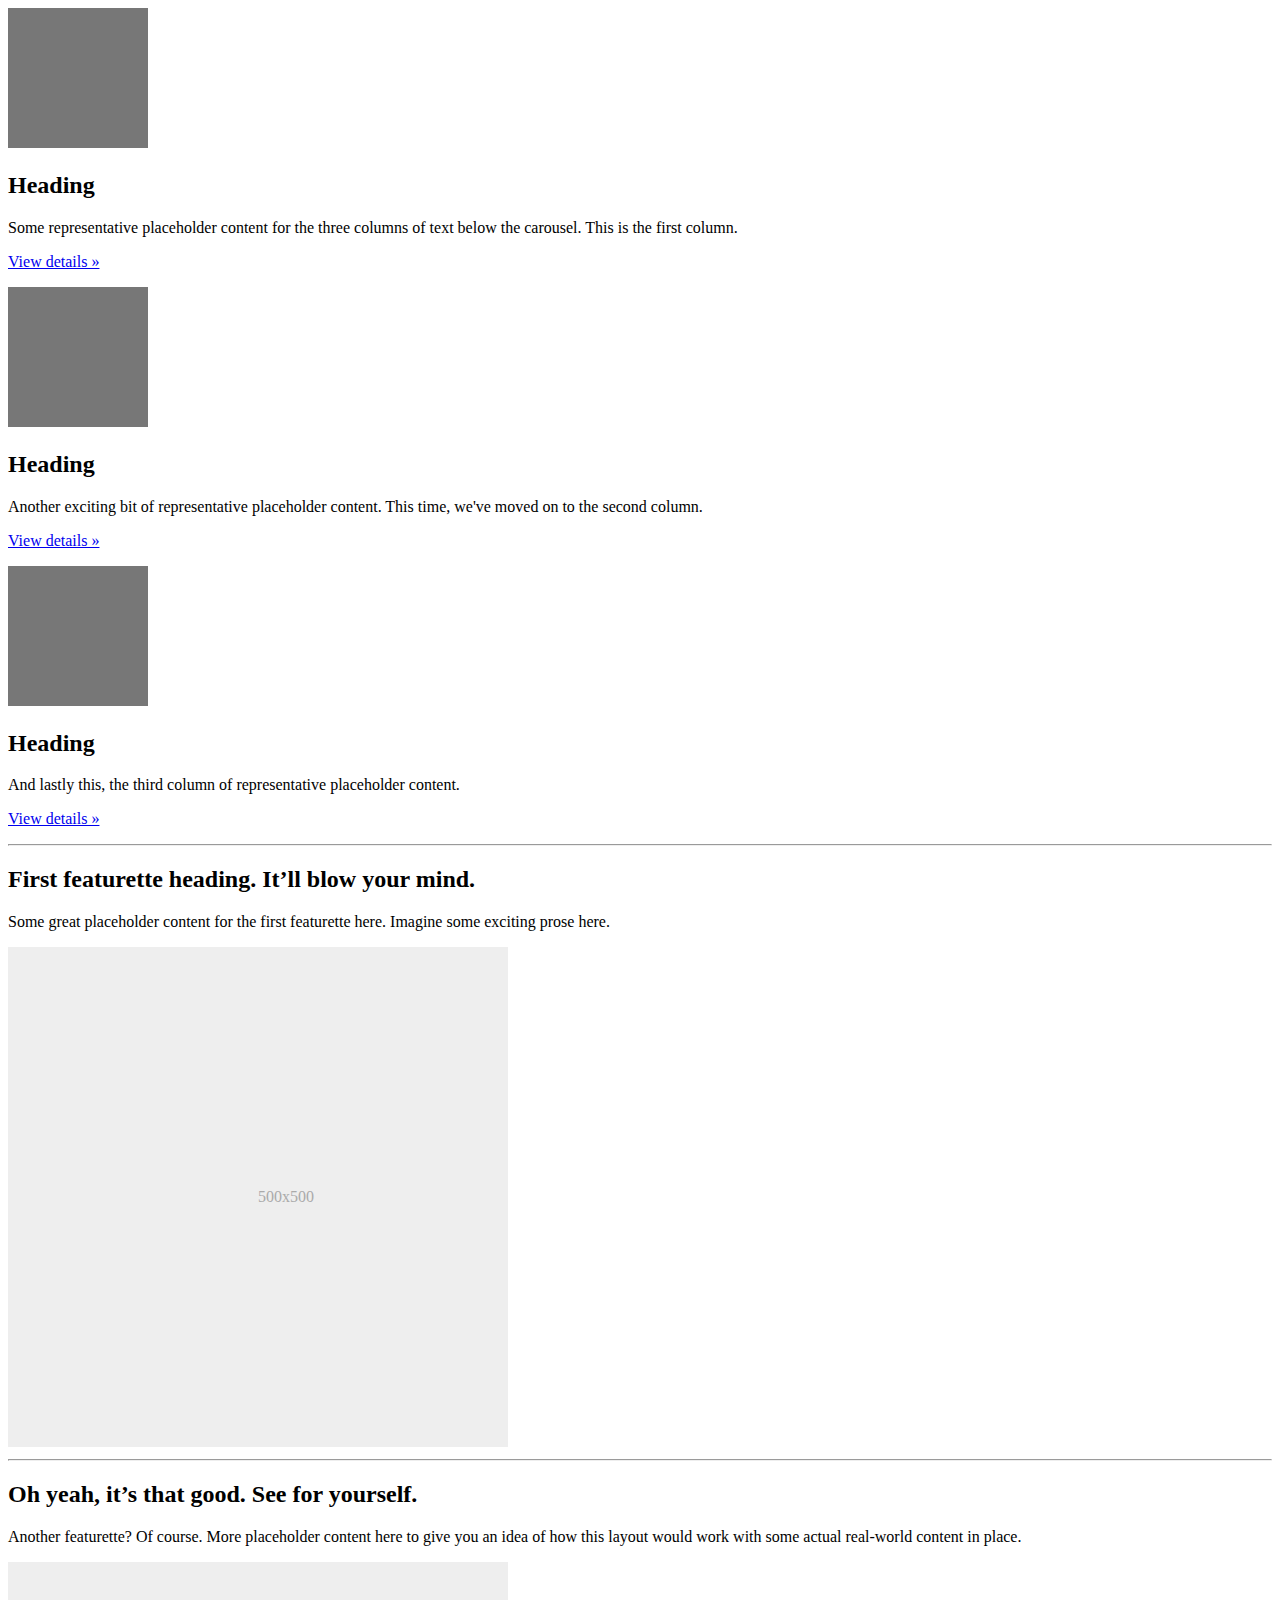
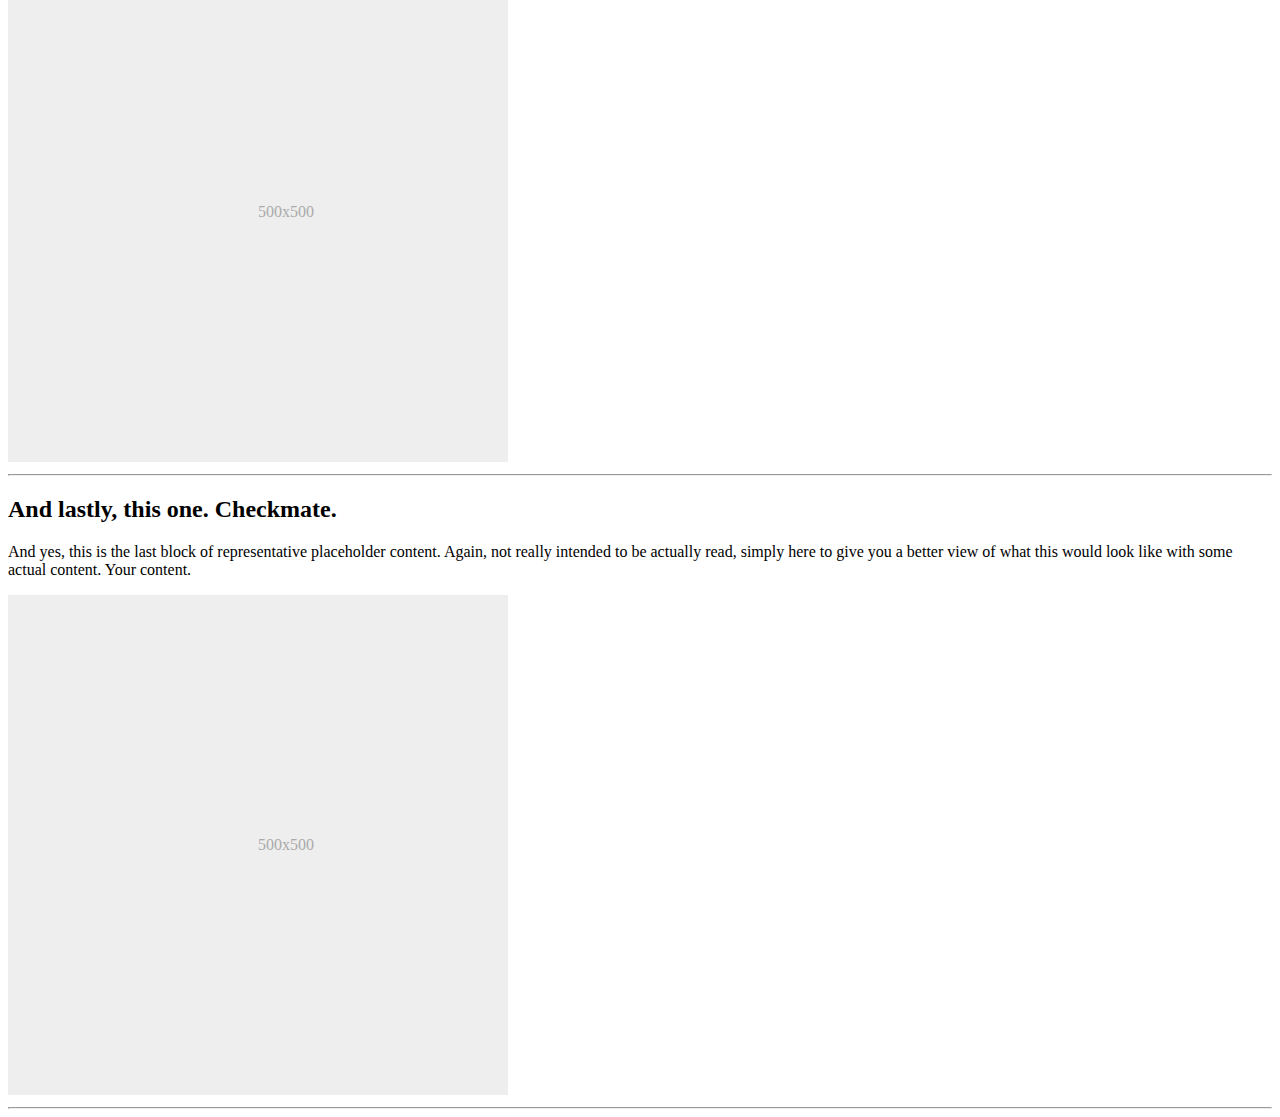
<file: about.html>
<!DOCTYPE html>
<html lang="en">
<head>
    <meta charset="UTF-8">
    <meta http-equiv="X-UA-Compatible" content="IE=edge">
    <meta name="viewport" content="width=device-width, initial-scale=1.0">
    <title>Document</title>
</head>
<body>
    
  <!-- Marketing messaging and featurettes
  ================================================== -->
  <!-- Wrap the rest of the page in another container to center all the content. -->

  <div class="container marketing">

    <!-- Three columns of text below the carousel -->
    <div class="row">
      <div class="col-lg-4">
        <svg class="bd-placeholder-img rounded-circle" width="140" height="140" xmlns="http://www.w3.org/2000/svg" role="img" aria-label="Placeholder: 140x140" preserveAspectRatio="xMidYMid slice" focusable="false"><title>Placeholder</title><rect width="100%" height="100%" fill="#777"/><text x="50%" y="50%" fill="#777" dy=".3em">140x140</text></svg>

        <h2>Heading</h2>
        <p>Some representative placeholder content for the three columns of text below the carousel. This is the first column.</p>
        <p><a class="btn btn-secondary" href="#">View details &raquo;</a></p>
      </div><!-- /.col-lg-4 -->
      <div class="col-lg-4">
        <svg class="bd-placeholder-img rounded-circle" width="140" height="140" xmlns="http://www.w3.org/2000/svg" role="img" aria-label="Placeholder: 140x140" preserveAspectRatio="xMidYMid slice" focusable="false"><title>Placeholder</title><rect width="100%" height="100%" fill="#777"/><text x="50%" y="50%" fill="#777" dy=".3em">140x140</text></svg>

        <h2>Heading</h2>
        <p>Another exciting bit of representative placeholder content. This time, we've moved on to the second column.</p>
        <p><a class="btn btn-secondary" href="#">View details &raquo;</a></p>
      </div><!-- /.col-lg-4 -->
      <div class="col-lg-4">
        <svg class="bd-placeholder-img rounded-circle" width="140" height="140" xmlns="http://www.w3.org/2000/svg" role="img" aria-label="Placeholder: 140x140" preserveAspectRatio="xMidYMid slice" focusable="false"><title>Placeholder</title><rect width="100%" height="100%" fill="#777"/><text x="50%" y="50%" fill="#777" dy=".3em">140x140</text></svg>

        <h2>Heading</h2>
        <p>And lastly this, the third column of representative placeholder content.</p>
        <p><a class="btn btn-secondary" href="#">View details &raquo;</a></p>
      </div><!-- /.col-lg-4 -->
    </div><!-- /.row -->


    <!-- START THE FEATURETTES -->

    <hr class="featurette-divider">

    <div class="row featurette">
      <div class="col-md-7">
        <h2 class="featurette-heading">First featurette heading. <span class="text-muted">It’ll blow your mind.</span></h2>
        <p class="lead">Some great placeholder content for the first featurette here. Imagine some exciting prose here.</p>
      </div>
      <div class="col-md-5">
        <svg class="bd-placeholder-img bd-placeholder-img-lg featurette-image img-fluid mx-auto" width="500" height="500" xmlns="http://www.w3.org/2000/svg" role="img" aria-label="Placeholder: 500x500" preserveAspectRatio="xMidYMid slice" focusable="false"><title>Placeholder</title><rect width="100%" height="100%" fill="#eee"/><text x="50%" y="50%" fill="#aaa" dy=".3em">500x500</text></svg>

      </div>
    </div>

    <hr class="featurette-divider">

    <div class="row featurette">
      <div class="col-md-7 order-md-2">
        <h2 class="featurette-heading">Oh yeah, it’s that good. <span class="text-muted">See for yourself.</span></h2>
        <p class="lead">Another featurette? Of course. More placeholder content here to give you an idea of how this layout would work with some actual real-world content in place.</p>
      </div>
      <div class="col-md-5 order-md-1">
        <svg class="bd-placeholder-img bd-placeholder-img-lg featurette-image img-fluid mx-auto" width="500" height="500" xmlns="http://www.w3.org/2000/svg" role="img" aria-label="Placeholder: 500x500" preserveAspectRatio="xMidYMid slice" focusable="false"><title>Placeholder</title><rect width="100%" height="100%" fill="#eee"/><text x="50%" y="50%" fill="#aaa" dy=".3em">500x500</text></svg>

      </div>
    </div>

    <hr class="featurette-divider">

    <div class="row featurette">
      <div class="col-md-7">
        <h2 class="featurette-heading">And lastly, this one. <span class="text-muted">Checkmate.</span></h2>
        <p class="lead">And yes, this is the last block of representative placeholder content. Again, not really intended to be actually read, simply here to give you a better view of what this would look like with some actual content. Your content.</p>
      </div>
      <div class="col-md-5">
        <svg class="bd-placeholder-img bd-placeholder-img-lg featurette-image img-fluid mx-auto" width="500" height="500" xmlns="http://www.w3.org/2000/svg" role="img" aria-label="Placeholder: 500x500" preserveAspectRatio="xMidYMid slice" focusable="false"><title>Placeholder</title><rect width="100%" height="100%" fill="#eee"/><text x="50%" y="50%" fill="#aaa" dy=".3em">500x500</text></svg>

      </div>
    </div>

    <hr class="featurette-divider">

    <!-- /END THE FEATURETTES -->

  </div><!-- /.container -->
</body>
</html>
</file>
